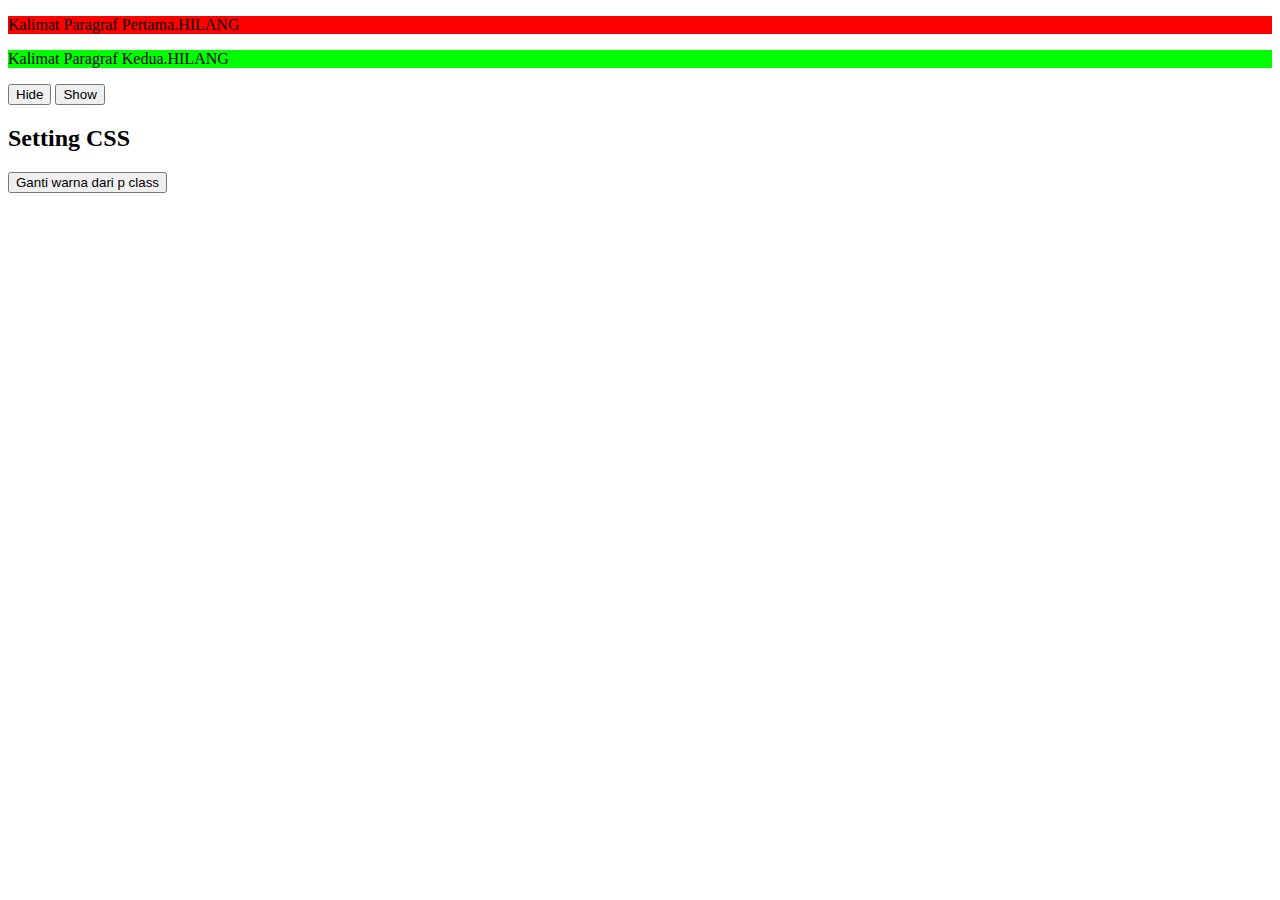
<file: jquery.html>
<!DOCTYPE html>
<html lang="en">

<head>
    <meta charset="UTF-8">
    <meta name="viewport" content="width=device-width, initial-scale=1.0">
    <title>Latihan jquery</title>
    <link href="https://cdn.jsdelivr.net/npm/bootstrap@5.3.2/dist/css/bootstrap.min.css" rel="stylesheet"
        integrity="sha384-T3c6CoIi6uLrA9TneNEoa7RxnatzjcDSCmG1MXxSR1GAsXEV/Dwwykc2MPK8M2HN" crossorigin="anonymous">
    <script src="https://ajax.googleapis.com/ajax/libs/jquery/3.5.1/jquery.min.js">
    </script>
    <!-- <script>
        $(document).ready(function () {
            $("#button").click(function () {
                $("p").hide();
            });
            $("p").click(function () {
                $(this).hide();
            });
        });
    </script> -->
    <script>
        $(document).ready(function () {
            $("#hide").click(function () {
                $("p").hide();
            });
            $("#show").click(function () {
                $("p").show();
            });
        });
    </script>
    <script>
        $(document).ready(function () {
            $("button").click(function () {
                $("p").css("background-color", "yellow");
            });
        });
    </script>
</head>

<body>
    <p style="background-color:#ff0000">Kalimat Paragraf Pertama.HILANG</p>
    <p style="background-color:#00ff00">Kalimat Paragraf Kedua.HILANG</p>
    <!-- <button id="button">HIDE</button> -->
    <button id="hide">Hide</button>
    <button id="show">Show</button>

    <h2>Setting CSS</h2>

    <button>Ganti warna dari p class</button>
</body>

</html>
</file>
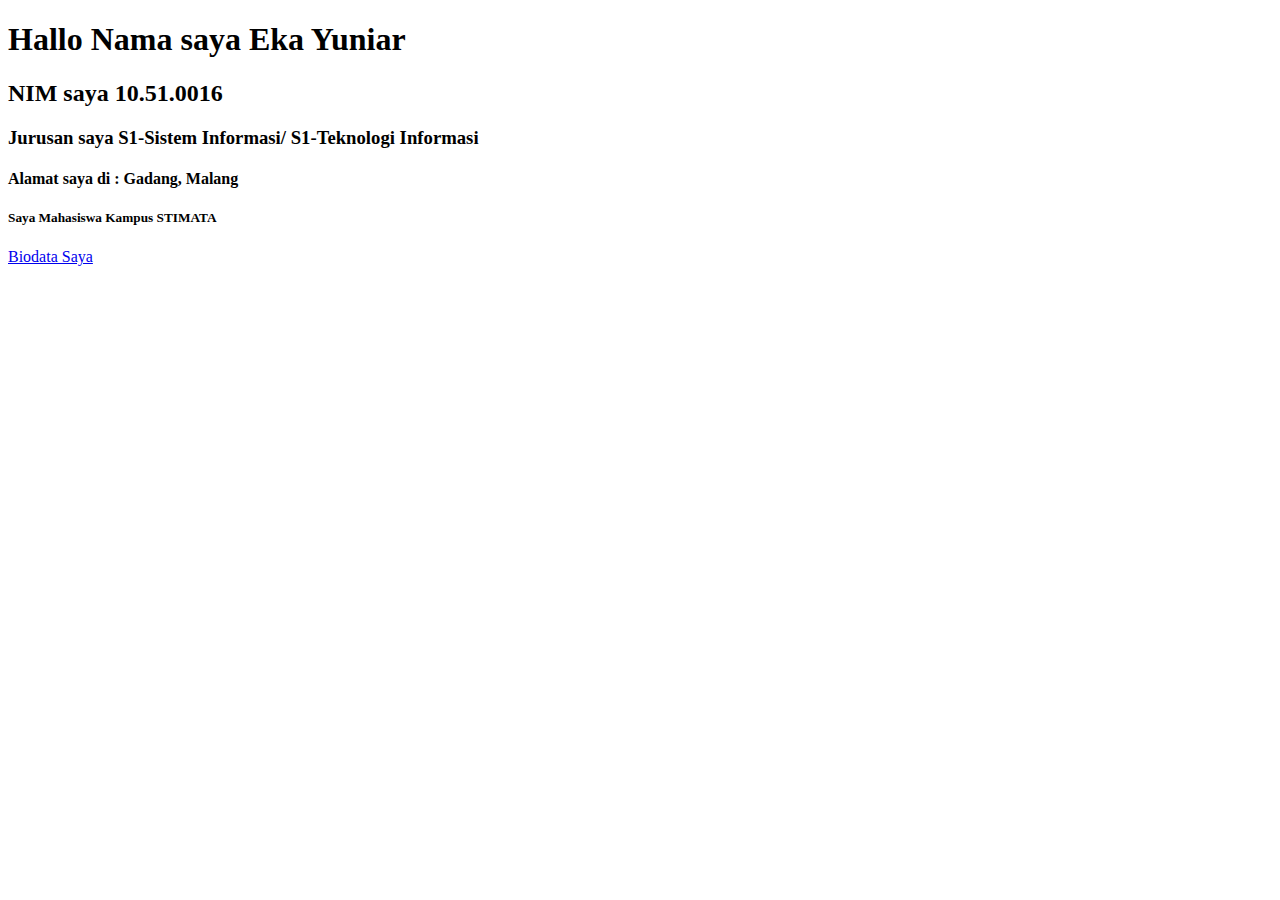
<file: latihan.html>
<!DOCTYPE html>
<html lang="en">

<head>
    <meta charset="UTF-8">
    <meta name="viewport" content="width=device-width, initial-scale=1.0">
    <title>Coba Web</title>
    <link rel="stylesheet" href="">
</head>

<body>
    <h1>Hallo Nama saya Eka Yuniar</h1>
    <h2>NIM saya 10.51.0016</h2>
    <h3>Jurusan saya S1-Sistem Informasi/ S1-Teknologi Informasi</h3>
    <h4>Alamat saya di : Gadang, Malang</h4>
    <h5>Saya Mahasiswa Kampus STIMATA</h5>
    <a href="paragraf.html">Biodata Saya</a>
</body>
<footer>

</footer>

</html>
</file>
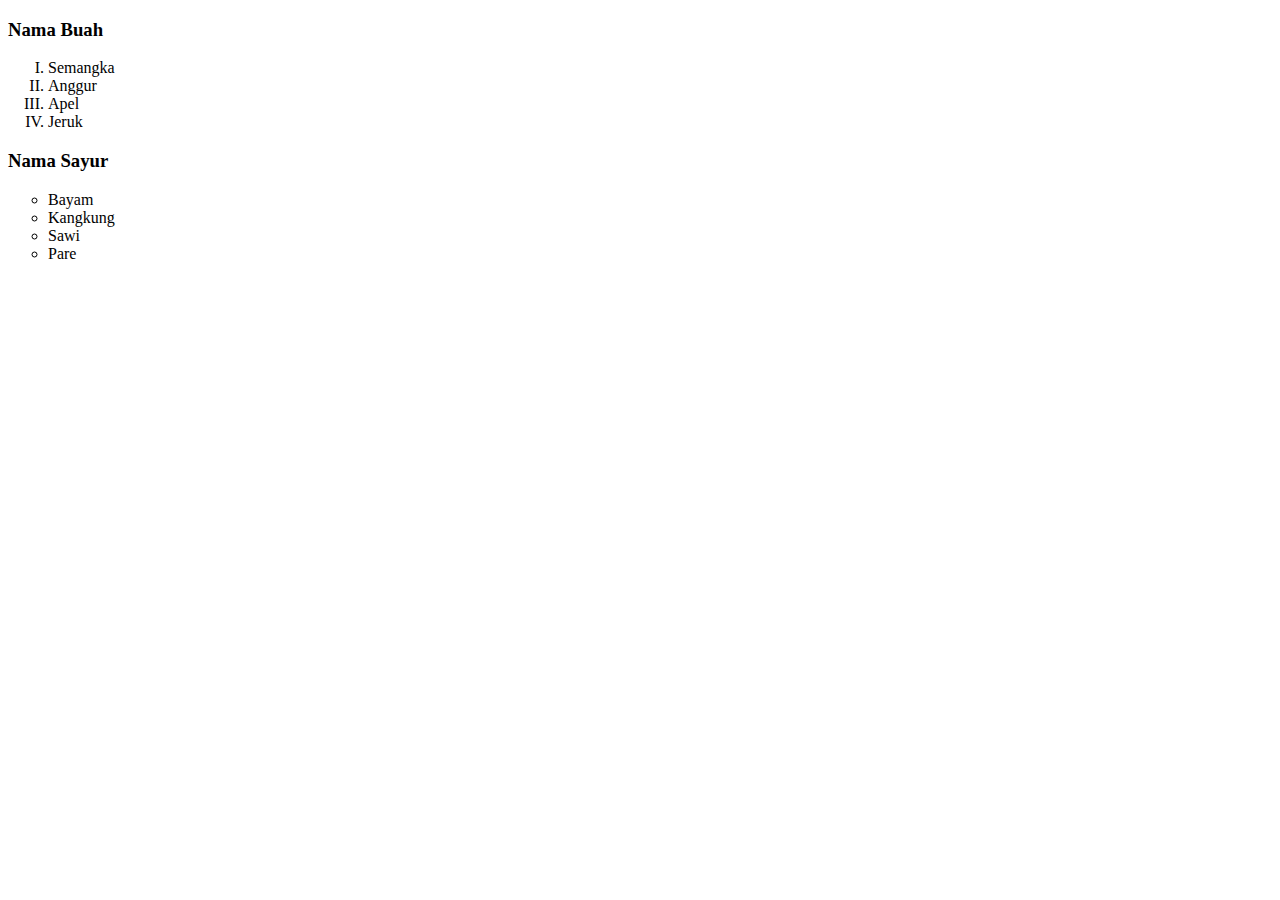
<file: list.html>
<!DOCTYPE html>
<html lang="en">

<head>
    <meta charset="UTF-8">
    <meta name="viewport" content="width=device-width, initial-scale=1.0">
    <title>latiham List</title>
</head>

<body>
    <!-- Order List -->
    <h3>Nama Buah</h3>
    <ol type="I">
        <li>Semangka</li>
        <li>Anggur</li>
        <li>Apel</li>
        <li>Jeruk</li>
    </ol>
    <h3>Nama Sayur</h3>
    <ul type="circle">
        <li>Bayam</li>
        <li>Kangkung</li>
        <li>Sawi</li>
        <li>Pare</li>
    </ul>
</body>

</html>
</file>
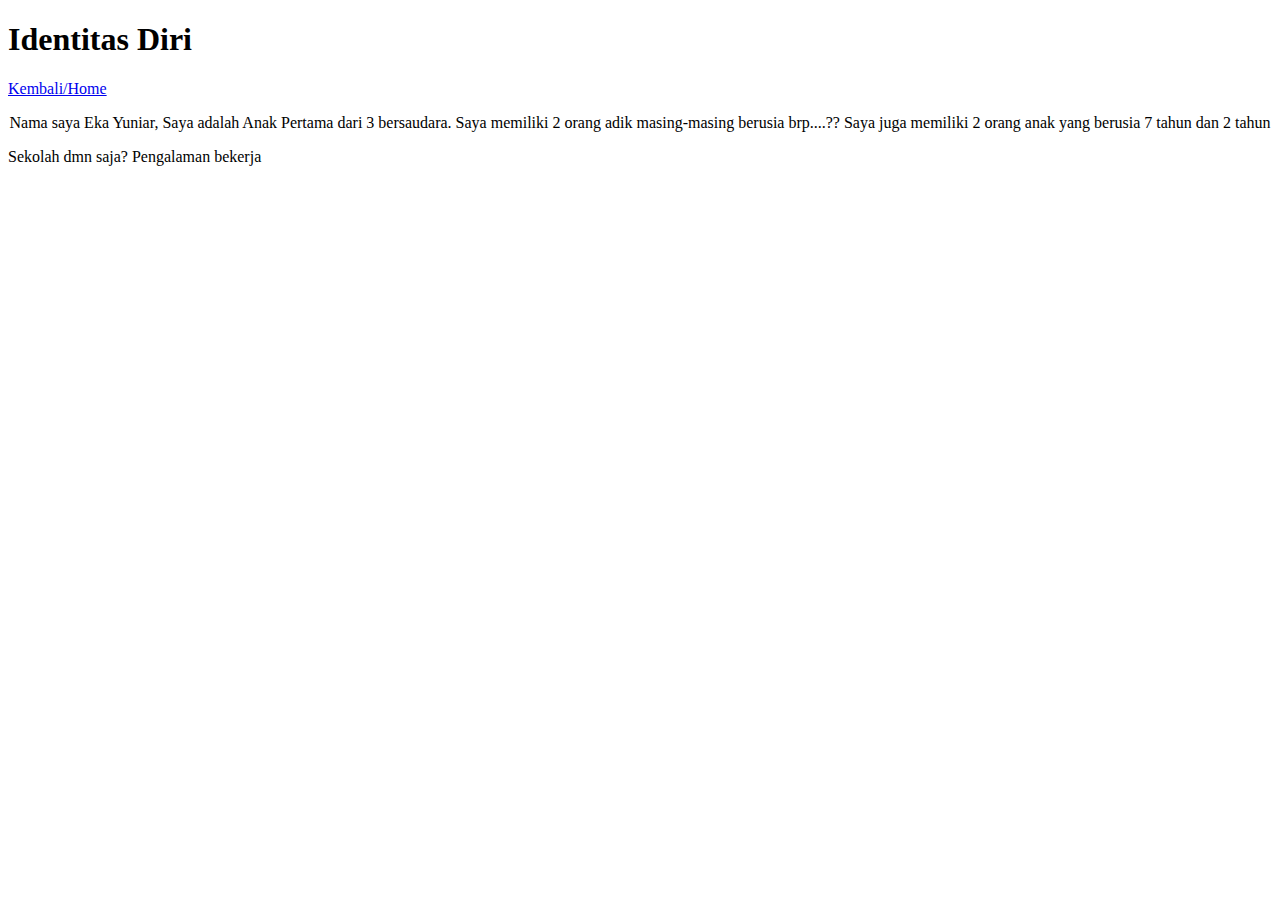
<file: paragraf.html>
<!DOCTYPE html>
<html lang="en">

<head>
    <meta charset="UTF-8">
    <meta name="viewport" content="width=device-width, initial-scale=1.0">
    <title>Deskripsi Diri</title>
</head>

<body>
    <h1>Identitas Diri</h1>
    <a href="latihan.html">Kembali/Home</a>
    <!-- Tugas 1 text rata kiri dan kanan/ justify -->
    <p style="text-align: center;">Nama saya Eka Yuniar, Saya adalah Anak Pertama dari 3 bersaudara.
        Saya memiliki 2 orang adik masing-masing berusia brp....??
        Saya juga memiliki 2 orang anak yang berusia 7 tahun dan 2 tahun

    </p>
    <!-- Tugas 2 text tengah/ center -->
    <p>Sekolah dmn saja?
        Pengalaman bekerja
    </p>
    <div>

    </div>
</body>

</html>
</file>
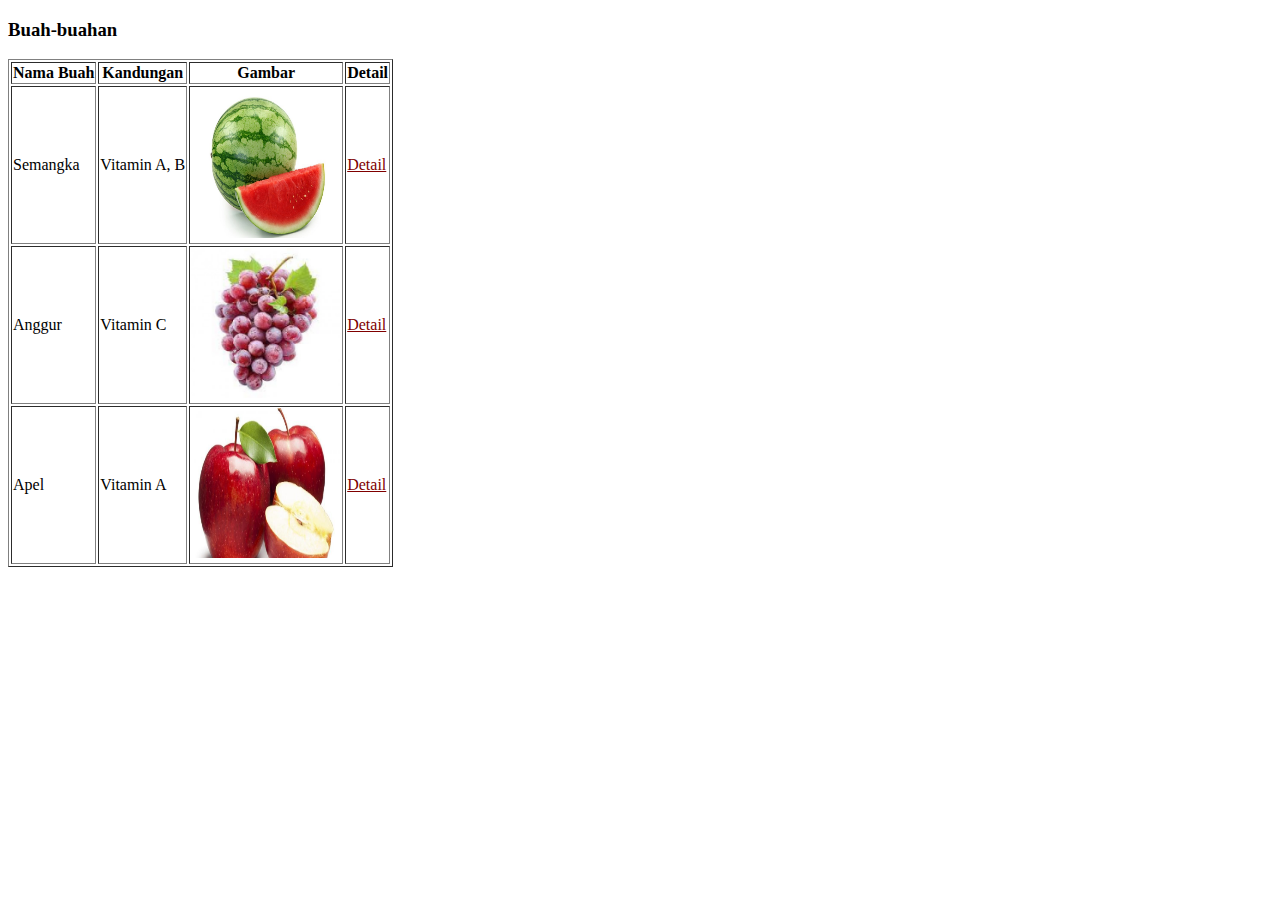
<file: tabel.html>
<!DOCTYPE html>
<html lang="en">

<head>
    <meta charset="UTF-8">
    <meta name="viewport" content="width=device-width, initial-scale=1.0">
    <title>Belajar Tabel</title>
    <link rel="stylesheet" href="asset/style.css">
</head>

<body>
    <h3>Buah-buahan</h3>
    <table border="1" id="tabel-buah">
        <tr>
            <th>Nama Buah</th>
            <th>Kandungan</th>
            <th>Gambar</th>
            <th>Detail</th>
        </tr>
        <tr>
            <td>Semangka</td>
            <td>Vitamin A, B</td>
            <td><img src="asset/img/semangka.jpg" alt="Semangka" width="150" height="150"></td>
            <td><a href="#" class="link">Detail</a></td>
        </tr>
        <tr>
            <td>Anggur</td>
            <td>Vitamin C</td>
            <td><img src="asset/img/anggur.jpg" alt="Anggur" width="150" height="150"></td>
            <td><a href="#" class="link">Detail</a></td>
        </tr>
        <tr>
            <td>Apel</td>
            <td>Vitamin A</td>
            <td><img src="asset/img/apel.jpg" alt="Apel" width="150" height="150"></td>
            <td><a href="#" class="link">Detail</a></td>
        </tr>
    </table>
</body>

</html>
</file>
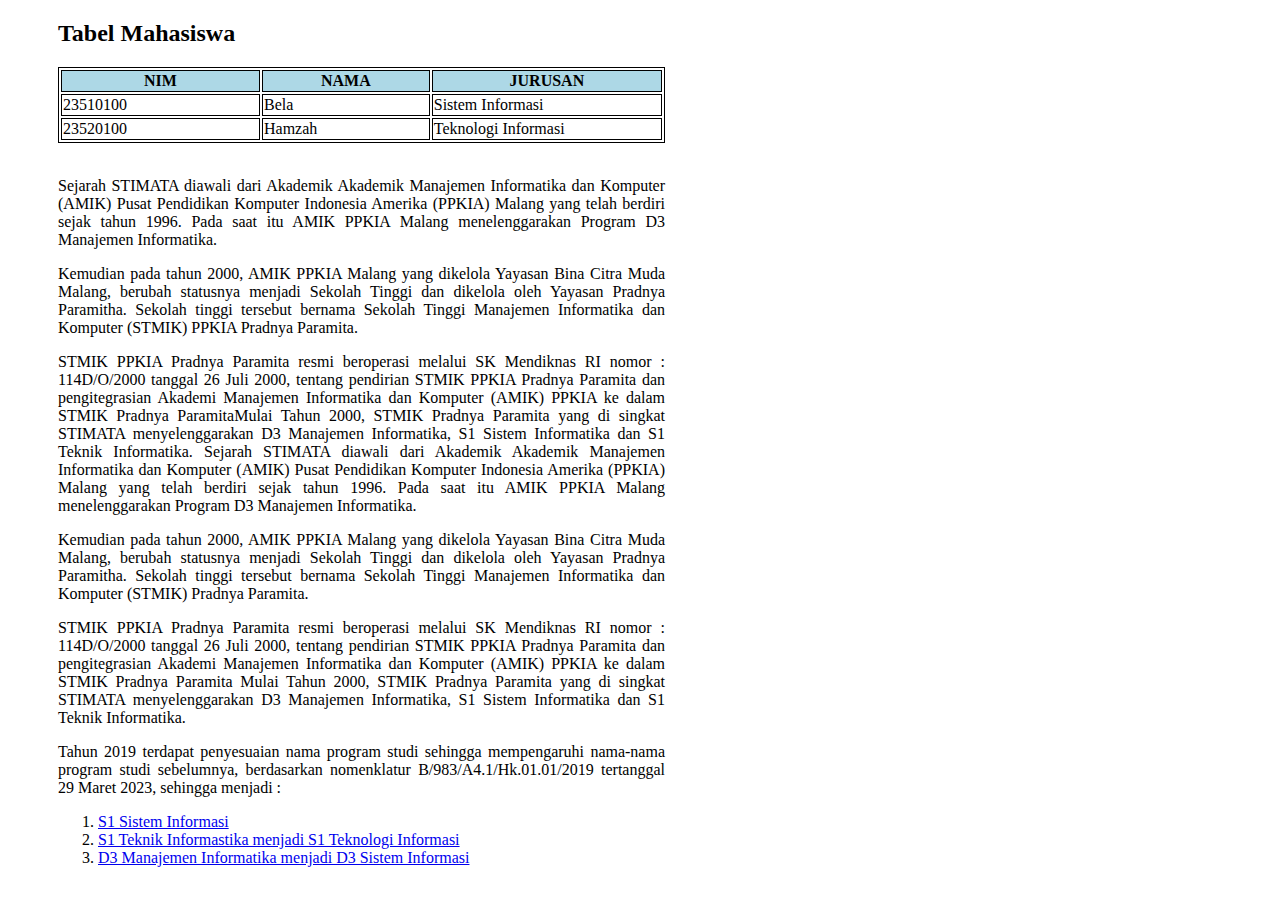
<file: uts.html>
<!DOCTYPE html>
<html>
<style>
    table,
    th,
    td {
        border: 1px solid black;
        width: 50px;
    }

    p {
        width: 50%;
        text-align: justify;
    }
</style>
<link href="https://cdn.jsdelivr.net/npm/bootstrap@5.3.2/dist/css/bootstrap.min.css" rel="stylesheet"
    integrity="sha384-T3c6CoIi6uLrA9TneNEoa7RxnatzjcDSCmG1MXxSR1GAsXEV/Dwwykc2MPK8M2HN" crossorigin="anonymous">
<script src="https://cdn.jsdelivr.net/npm/bootstrap@5.3.2/dist/js/bootstrap.bundle.min.js"
    integrity="sha384-C6RzsynM9kWDrMNeT87bh95OGNyZPhcTNXj1NW7RuBCsyN/o0jlpcV8Qyq46cDfL"
    crossorigin="anonymous"></script>

<body style="padding-left: 50px;">

    <h2>Tabel Mahasiswa</h2>

    <table style="width:50%">
        <tr style="background-color: lightblue;">
            <th>NIM</th>
            <th>NAMA</th>
            <th>JURUSAN</th>
        </tr>
        <tr>
            <td>23510100</td>
            <td>Bela</td>
            <td>Sistem Informasi</td>
        </tr>
        <tr>
            <td>23520100</td>
            <td>Hamzah</td>
            <td>Teknologi Informasi</td>
        </tr>
    </table>
    <br>
    <p>Sejarah STIMATA diawali dari Akademik Akademik Manajemen Informatika dan Komputer (AMIK)
        Pusat Pendidikan
        Komputer Indonesia Amerika (PPKIA) Malang yang telah berdiri sejak tahun 1996. Pada saat itu AMIK PPKIA Malang
        menelenggarakan Program D3 Manajemen Informatika.</p>

    <p>Kemudian pada tahun 2000, AMIK PPKIA Malang yang dikelola Yayasan Bina Citra Muda Malang,
        berubah statusnya
        menjadi Sekolah Tinggi dan dikelola oleh Yayasan Pradnya Paramitha. Sekolah tinggi tersebut bernama Sekolah
        Tinggi Manajemen Informatika dan Komputer (STMIK) PPKIA Pradnya Paramita.</p>

    <p>STMIK PPKIA Pradnya Paramita resmi beroperasi melalui SK Mendiknas RI nomor : 114D/O/2000
        tanggal 26 Juli 2000,
        tentang pendirian STMIK PPKIA Pradnya Paramita dan pengitegrasian Akademi Manajemen Informatika dan Komputer
        (AMIK) PPKIA ke dalam STMIK Pradnya ParamitaMulai Tahun 2000, STMIK Pradnya Paramita yang di singkat STIMATA
        menyelenggarakan D3 Manajemen Informatika, S1 Sistem Informatika dan S1 Teknik Informatika. Sejarah STIMATA
        diawali dari Akademik Akademik Manajemen Informatika dan Komputer (AMIK) Pusat Pendidikan Komputer Indonesia
        Amerika (PPKIA) Malang yang telah berdiri sejak tahun 1996. Pada saat itu AMIK PPKIA Malang menelenggarakan
        Program D3 Manajemen Informatika.</p>

    <p>Kemudian pada tahun 2000, AMIK PPKIA Malang yang dikelola Yayasan Bina Citra Muda Malang,
        berubah statusnya
        menjadi Sekolah Tinggi dan dikelola oleh Yayasan Pradnya Paramitha. Sekolah tinggi tersebut bernama Sekolah
        Tinggi Manajemen Informatika dan Komputer (STMIK) Pradnya Paramita.</p>

    <p> STMIK PPKIA Pradnya Paramita resmi beroperasi melalui SK Mendiknas RI nomor : 114D/O/2000
        tanggal 26 Juli 2000,
        tentang pendirian STMIK PPKIA Pradnya Paramita dan pengitegrasian Akademi Manajemen Informatika dan Komputer
        (AMIK) PPKIA ke dalam STMIK Pradnya Paramita Mulai Tahun 2000, STMIK Pradnya Paramita yang di singkat STIMATA
        menyelenggarakan D3 Manajemen Informatika, S1 Sistem Informatika dan S1 Teknik Informatika.</p>

    <p>Tahun 2019 terdapat penyesuaian nama program studi sehingga mempengaruhi nama-nama program
        studi sebelumnya,
        berdasarkan nomenklatur B/983/A4.1/Hk.01.01/2019 tertanggal 29 Maret 2023, sehingga menjadi :</p>
    <ol type="circle">
        <li><a href="https://stimata.ac.id/s1-si/">S1 Sistem Informasi</a></li>
        <li><a href="https://stimata.ac.id/s1-ti/">S1 Teknik Informastika menjadi S1 Teknologi Informasi</a></li>
        <li><a href="https://stimata.ac.id/d3-si/">D3 Manajemen Informatika menjadi D3 Sistem Informasi</a></li>
    </ol>

</body>

</html>
</file>
<file: asset/style.css>
#tabel-buah {
    border-collapse: separate;
}

.link {
    color: maroon;
    text-decoration: underline;
}

body {
    background-color: white;
}

.wrapper {}

.container {
    width: 100%;
    margin: auto;
    padding-left: 10px;
    padding-right: 10px;
    /* Background content */
    background-color: blueviolet;
}

.sidebar {
    width: 400px;
    height: 600px;
    float: left;
}

.content {
    width: 790px;
    height: 600px;
    float: right;
}

.clear {
    clear: both;
}

#logo {
    float: left;
    width: 200px;
    height: auto;
    padding: 20px;
}

#logo img {
    max-width: 100px;
    height: auto;
}
</file>
